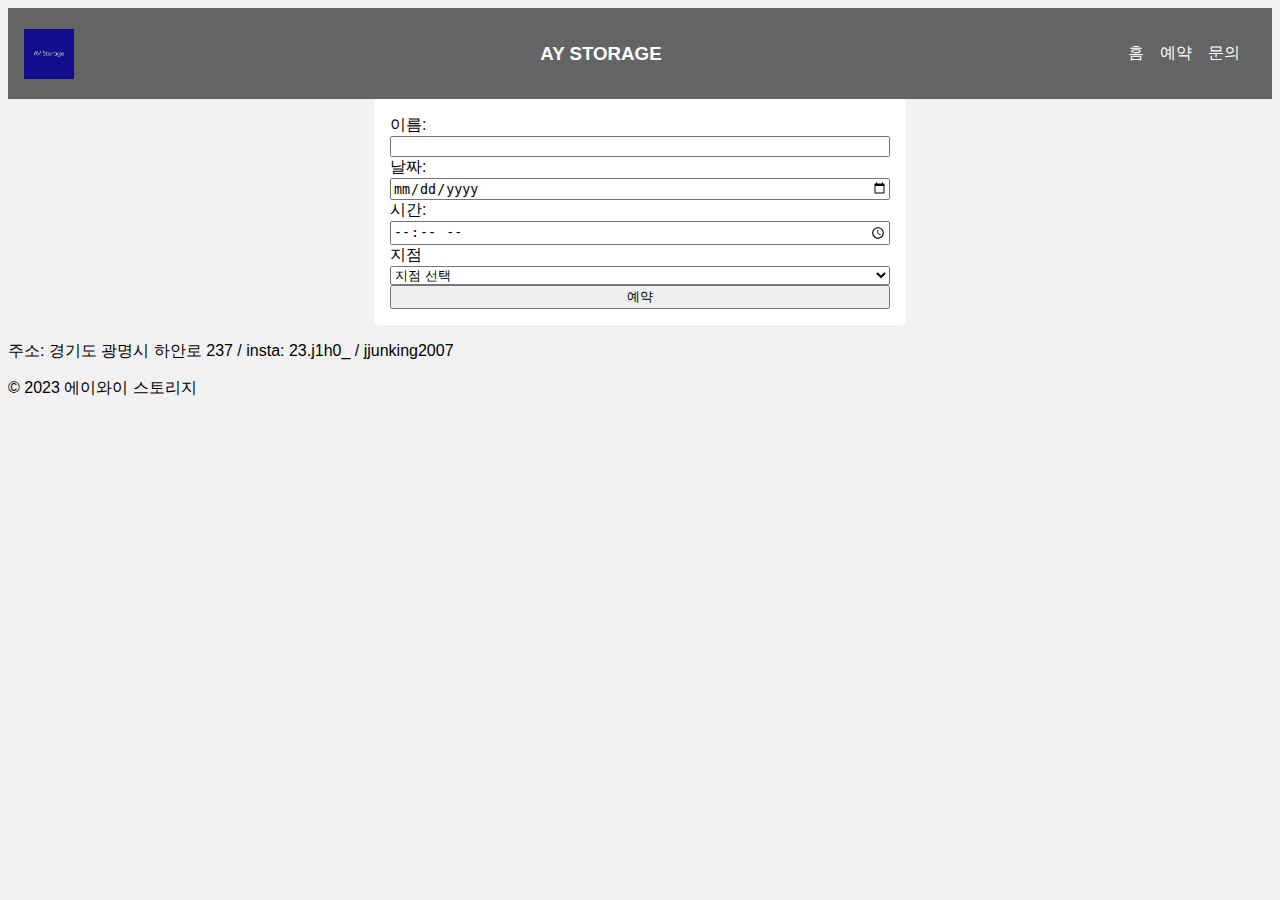
<file: Reservation.html>
<!DOCTYPE html>
<html>
  <head>
    <title>물류센터 예약 시스템 - AY STORAGE</title>
    <meta charset="utf-8">
    <link rel="shortcut icon" href="AO27cOHZ.ico"> 
    <link rel="stylesheet" href="style.css">
  </head>
  <body>
    <header>
      <img src="logo.jpg" style="width: 50px; height: auto;" alt="로고">
      <h3>AY STORAGE</h3>
      <nav>
        <ul>
          <li><a href="index.html">홈</a></li>
          <li><a href="Reservation.html">예약</a></li>
          <li><a href="mailto:jihoa184@gmail.com">문의</a></li>
        </ul>
      </nav>
    </header>
    <main>
      <form>
        <label for="name">이름:</label>
        <input type="text" id="name" name="name">
        <label for="date">날짜:</label>
        <input type="date" id="date" name="date">
        <label for="time">시간:</label>
        <input type="time" id="time" name="time">
        <label for="store">지점</label>
          <select>
            <option>지점 선택</option>
            <option>광명 철산점</option>
            <option>광명 하안점</option>
            <option>광명 소하점</option>
            <option>김포 마송점</option>
            <option>김포 운양점</option>
            <option>서울 개봉점</option>
            <option>세명시 세명점</option>
          </select>
        <button type="submit">예약</button>
      </form>
    </main>
    <footer>
      <p>주소: 경기도 광명시 하안로 237 / insta: 23.j1h0_ / jjunking2007</p>
      <p>&copy; 2023 에이와이 스토리지 </p>
    </footer>
  </body>
</html>
</file>
<file: style.css>
body {
    font-family: sans-serif;
    background-color: #f2f2f2;
  }
  
  header {
    background-color: #333333be;
    color: #fff;
    display: flex;
    justify-content: space-between;
    align-items: center;
    padding: 1rem;
  }
  
  nav ul {
    list-style: none;
    margin: 0;
    padding: 0;
    display: flex;
  }
  
  nav li {
    margin-right: 1rem;
  }
  
  nav a {
    color: #fff;
    text-decoration: none;
  }
  
  form {
    display: flex;
    flex-direction: column;
    max-width: 500px;
    margin: 0 auto;
    padding: 1rem;
    background-color: #fff;
    border-radius: 5px;
  }
</file>
